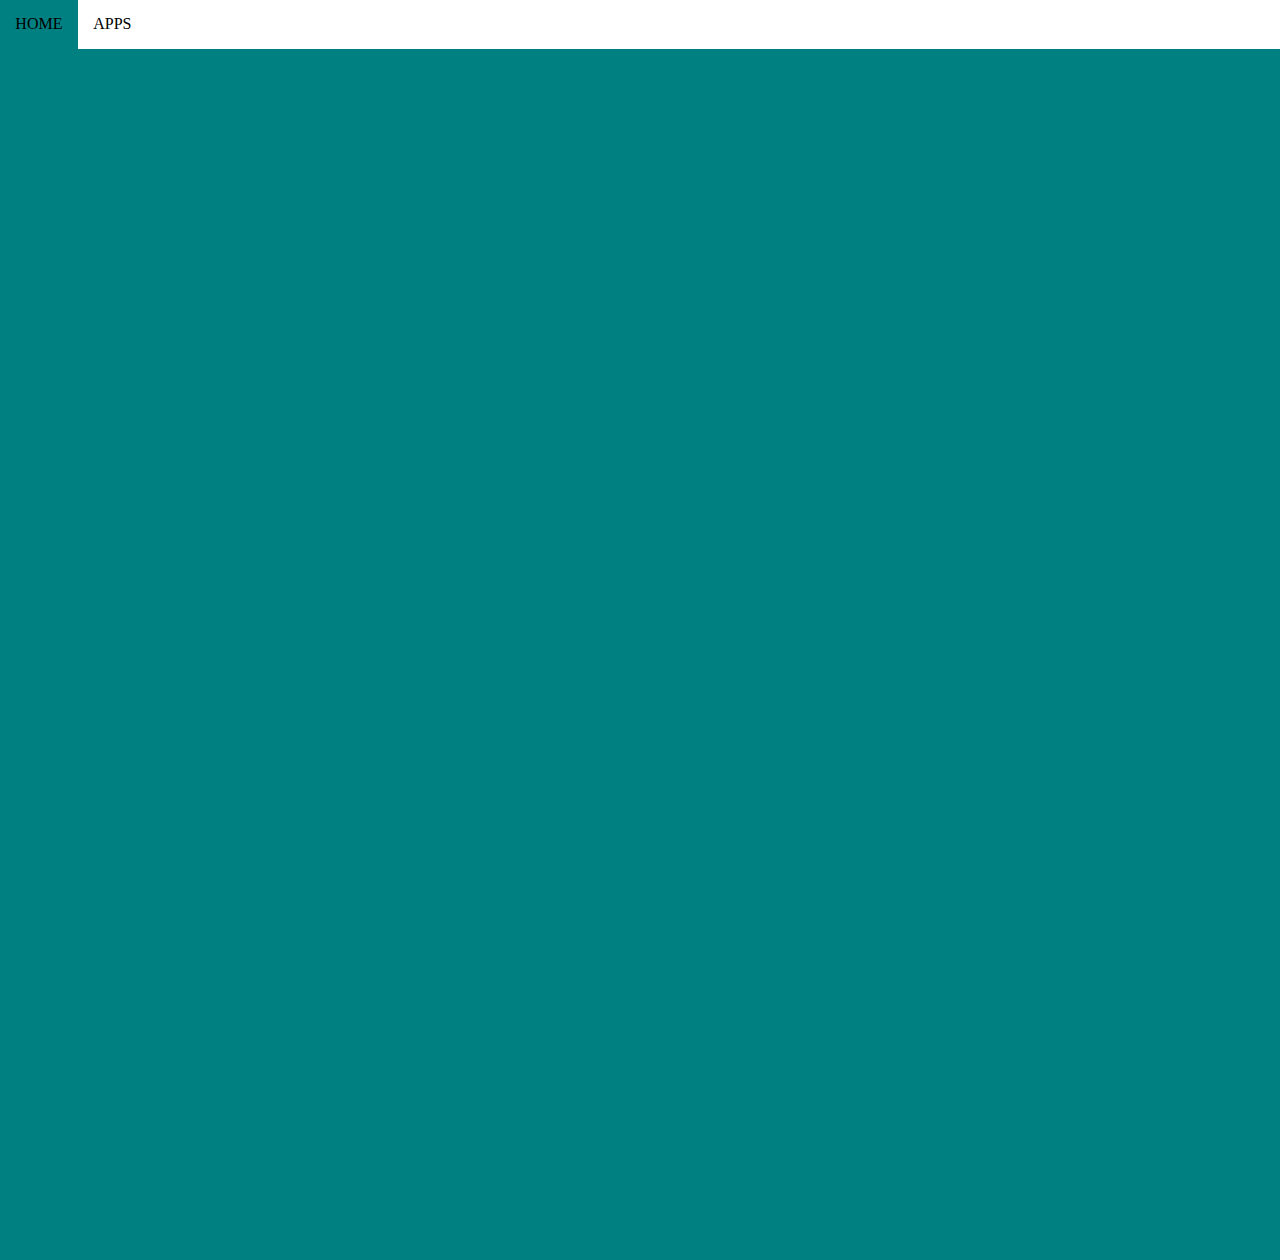
<file: apps.html>
<html>
<head>
  <link rel="stylesheet" href="style.css">
  </head>
  <body>
    <center>
     <iframe width="400" height="620" style="border: 2px;" src="https://studio.code.org/projects/applab/yZsNX9SVVjdoib8y0qFa-3e2FmFJpRuy_sm01Z3r0-x/embed?nosource"></iframe>  
     <iframe width="392" height="620" style="border: 0px;" src="https://studio.code.org/projects/applab/erOxJ_VNHN1Z-_u4WigLXxeGwoFVnMkZ3NeUo5yRojw/embed?nosource"></iframe>
     <iframe width="392" height="620" style="border: 0px;" src="https://studio.code.org/projects/applab/L86Jf5fboodJUYJgHIJnKa0wg68VxDh8JbpOX7YiDcf/embed?nosource"></iframe>
     <iframe width="392" height="620" style="border: 0px;" src="https://studio.code.org/projects/applab/NQOB-wYd-OZxKn2mtBq_EnlFAQiIKNOZe_EVHExHdrk/embed?nosource"></iframe>
    </center>
    <nav>
    <li><a href="index.html">HOME </a></li>
    <li><a href="apps.html">APPS </a></li>
    </nav>
   </body>
</html>
</file>
<file: style.css>
body {
  background-color: teal;
}
h5{
  color: white;
  text-align: center;
  font-size: 200px;
}


nav {
  list-style-type: none;
  position:fixed;
  background-color: white;
  width:100%;
  top: 0;
  left: 0; 

}

li {
  display: inline;
  padding: 1.2%;
  float:left;
}

li:hover {
  background-color: teal; 
}

a {
  text-decoration: none;
  color: black;
}
</file>
